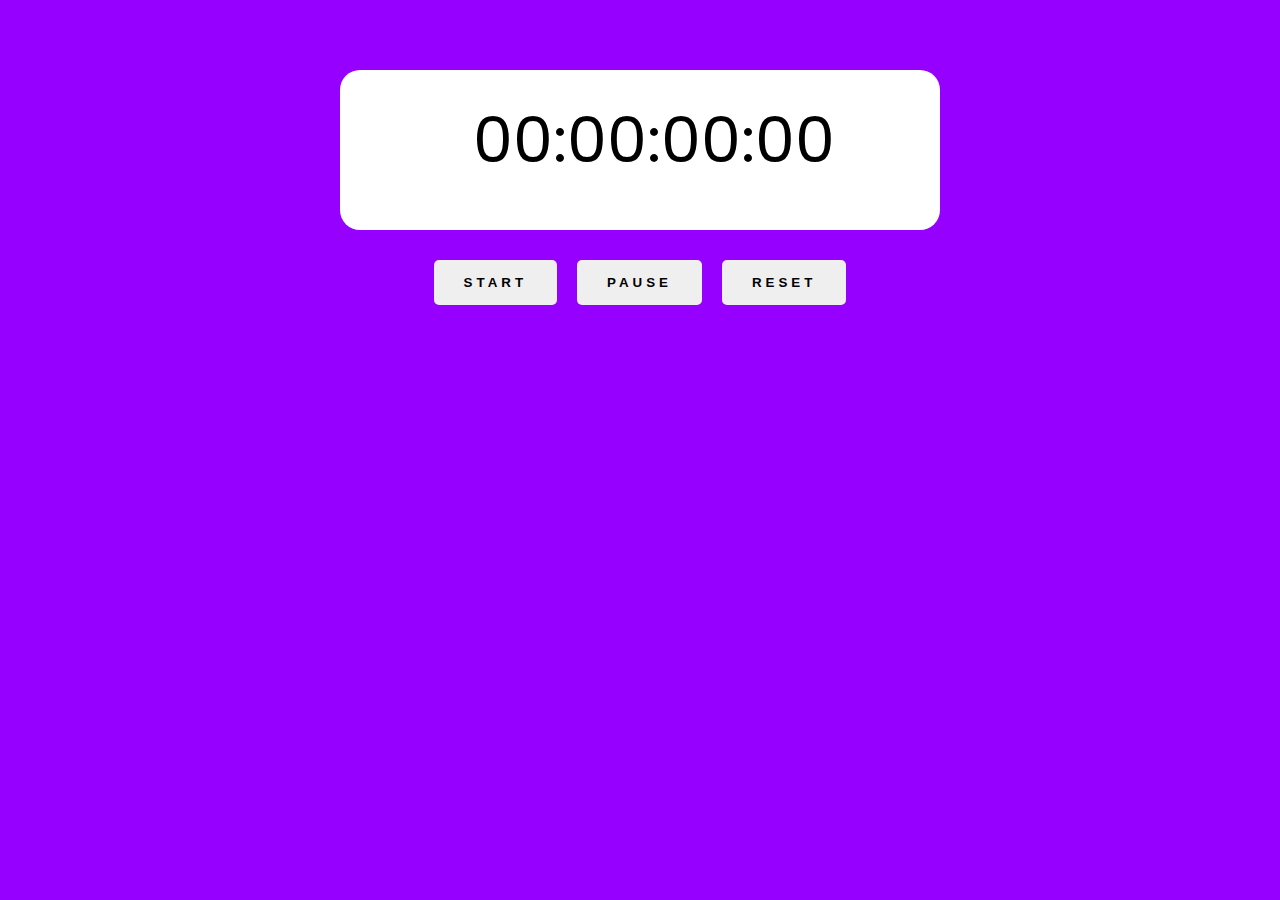
<file: PRODIGY_WD_02/index.html>
<!doctype html>
<html lang="en">

<head>
    <meta charset="utf-8">
    <meta name="viewport" content="width=device-width, initial-scale=1">
    <link rel="stylesheet" href="style.css">

    <title>Simple Stopwatch</title>
</head>

<body>
    <section class="container">
        <div class="watch">
            <h2 id="watch">00:00:00:00</h2>
        </div>
        <div class="buttons">
            <button id="start">Start</button>
            <button id="pause">Pause</button>
            <button id="reset">Reset</button>
        </div>
    </section>
    <script src="script.js"></script>
</body>

</html>
</file>
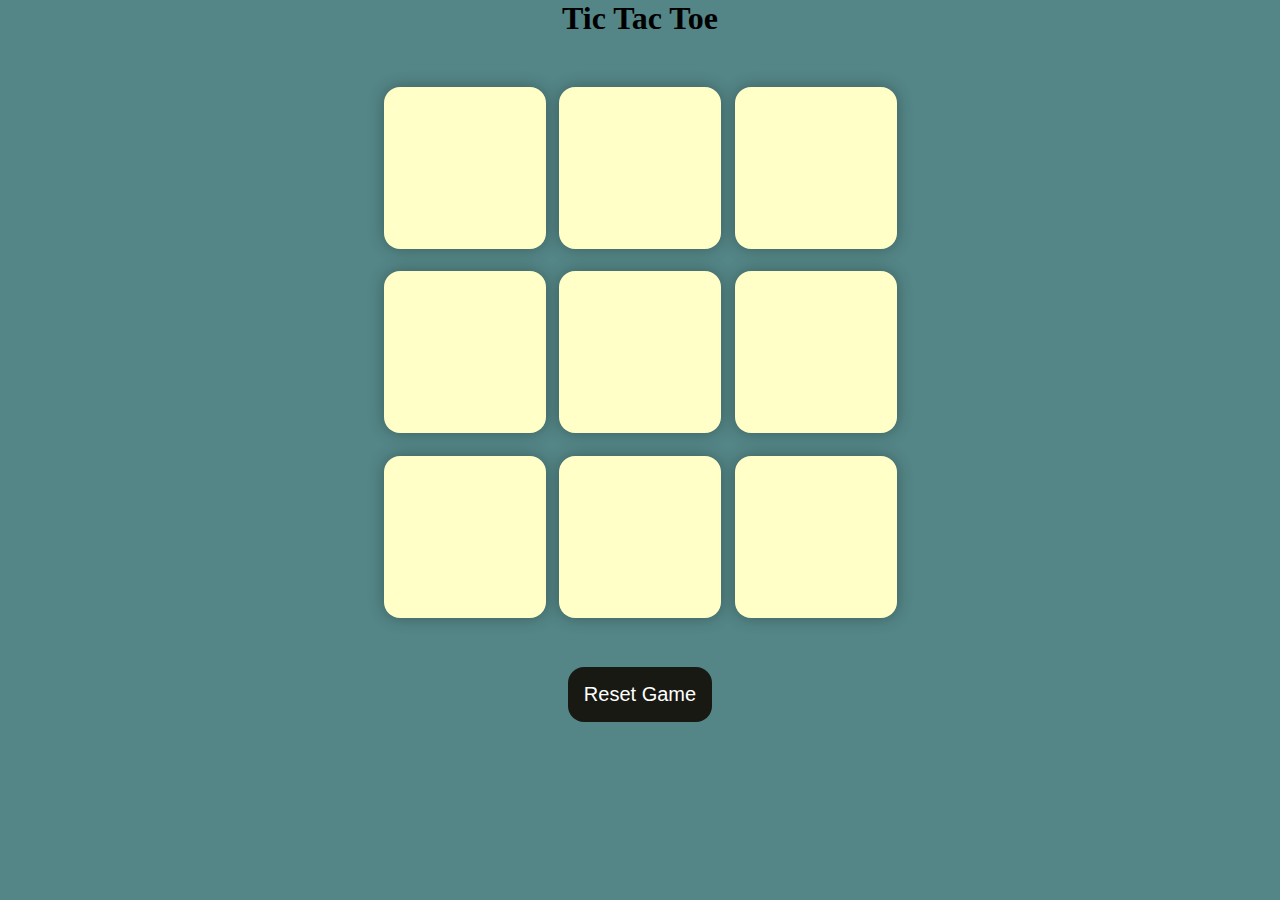
<file: PRODIGY_WD_03/index.html>
<!DOCTYPE html>
<html lang="en">
<head>
    <meta charset="UTF-8">
    <meta name="viewport" content="width=device-width, initial-scale=1.0">
    <title>Tic Tac Toe</title>
    <link rel="stylesheet" href="style.css">
</head>
<body>
    <div class="msg-container hide">
        <p id="msg">Winner</p>
        <button id="new-btn">New game</button>
    </div>
    <h1>Tic Tac Toe</h1>
    <div class="container">
         <div class="game">
            <button class="box"></button>
            <button class="box"></button>
            <button class="box"></button>
            <button class="box"></button>
            <button class="box"></button>
            <button class="box"></button>
            <button class="box"></button>
            <button class="box"></button>
            <button class="box"></button>
        </div>
    </div>
    <button id="reset-btn">Reset Game</button>
    <script src="app.js"></script>
</body>
</html>
</file>
<file: PRODIGY_WD_02/style.css>
@import url("https://fonts.googleapis.com/css?family=Poppins:400,700&display=swap");
:root {
  --primary-color: rgb(149, 0, 255);
  --primary-color-darker: rgb(85, 112, 84);
}

* {
  box-sizing: border-box;
  outline: 0;
  padding: 0;
  margin: 0;
}

body {
  margin: 0;
  padding: 0;
  background: var(--primary-color);
  font-family: "Poppins", sans-serif;
  font-size: 1.3em;
  line-height: 1.5em;
}

.container {
  max-width: 640px;
  margin: 50px auto;
  padding: 20px;
  border-radius: 10px;
}

.watch {
  display: flex;
  flex-direction: row;
  justify-content: center;
  align-items: center;
  background: white;
  height: 10rem;
  border-radius: 20px;
}

h2 {
  font-size: 3em;
  font-weight: 400;
  height: 50px;
  width: 335px;
}

h2.paused {
  color: red;
}

.buttons {
  display: flex;
  flex-direction: row;
  justify-content: center;
  margin: 10px 0;
}

.buttons button {
  margin: 10px;
  margin-top: 20px;
  border: none;
  padding: 15px 30px;
  font-weight: bold;
  text-transform: uppercase;
  letter-spacing: 4px;
  border-radius: 5px;
  cursor: pointer;
}
</file>
<file: PRODIGY_WD_03/style.css>
* {
    margin: 0;
    padding: 0;
}
body {
    background-color: #548687;
    text-align: center;
}

.container {
    height: 70vh;
    display: flex;
    justify-content: center;
    align-items: center;
}

.game {
    height: 60vmin;
    width: 60vmin;
    display: flex;
    flex-wrap: wrap;
    justify-content: center;
    align-items: center;
    gap: 1.5vmin;
}

.box {
    height: 18vmin;
    width: 18vmin;
    border-radius: 1rem;
    border: none;
    box-shadow: 0 0 1rem rgba(0, 0, 0, 0.3);
    font-size: 8vmin;
    color: #b0413e;
    background-color: #ffffc7;
    cursor: pointer; /* Add cursor pointer for better UX */
}

#reset-btn,
#new-btn {
    padding: 1rem;
    font-size: 1.25rem;
    background-color: #191913;
    color: white;
    border-radius: 1rem;
    border: none;
    cursor: pointer; /* Add cursor pointer for better UX */
}

#msg {
    color: #ffffc7;
    font-size: 8vmin;
}

.msg-container {
    position: fixed;
    top: 0;
    left: 0;
    width: 100vw;
    height: 100vh;
    background-color: rgba(0, 0, 0, 0.5); /* Add background overlay */
    display: flex;
    justify-content: center;
    align-items: center;
    flex-direction: column;
    gap: 4rem;
    z-index: 1000; /* Ensure it appears on top */
}

.hide {
    display: none;
}
</file>
